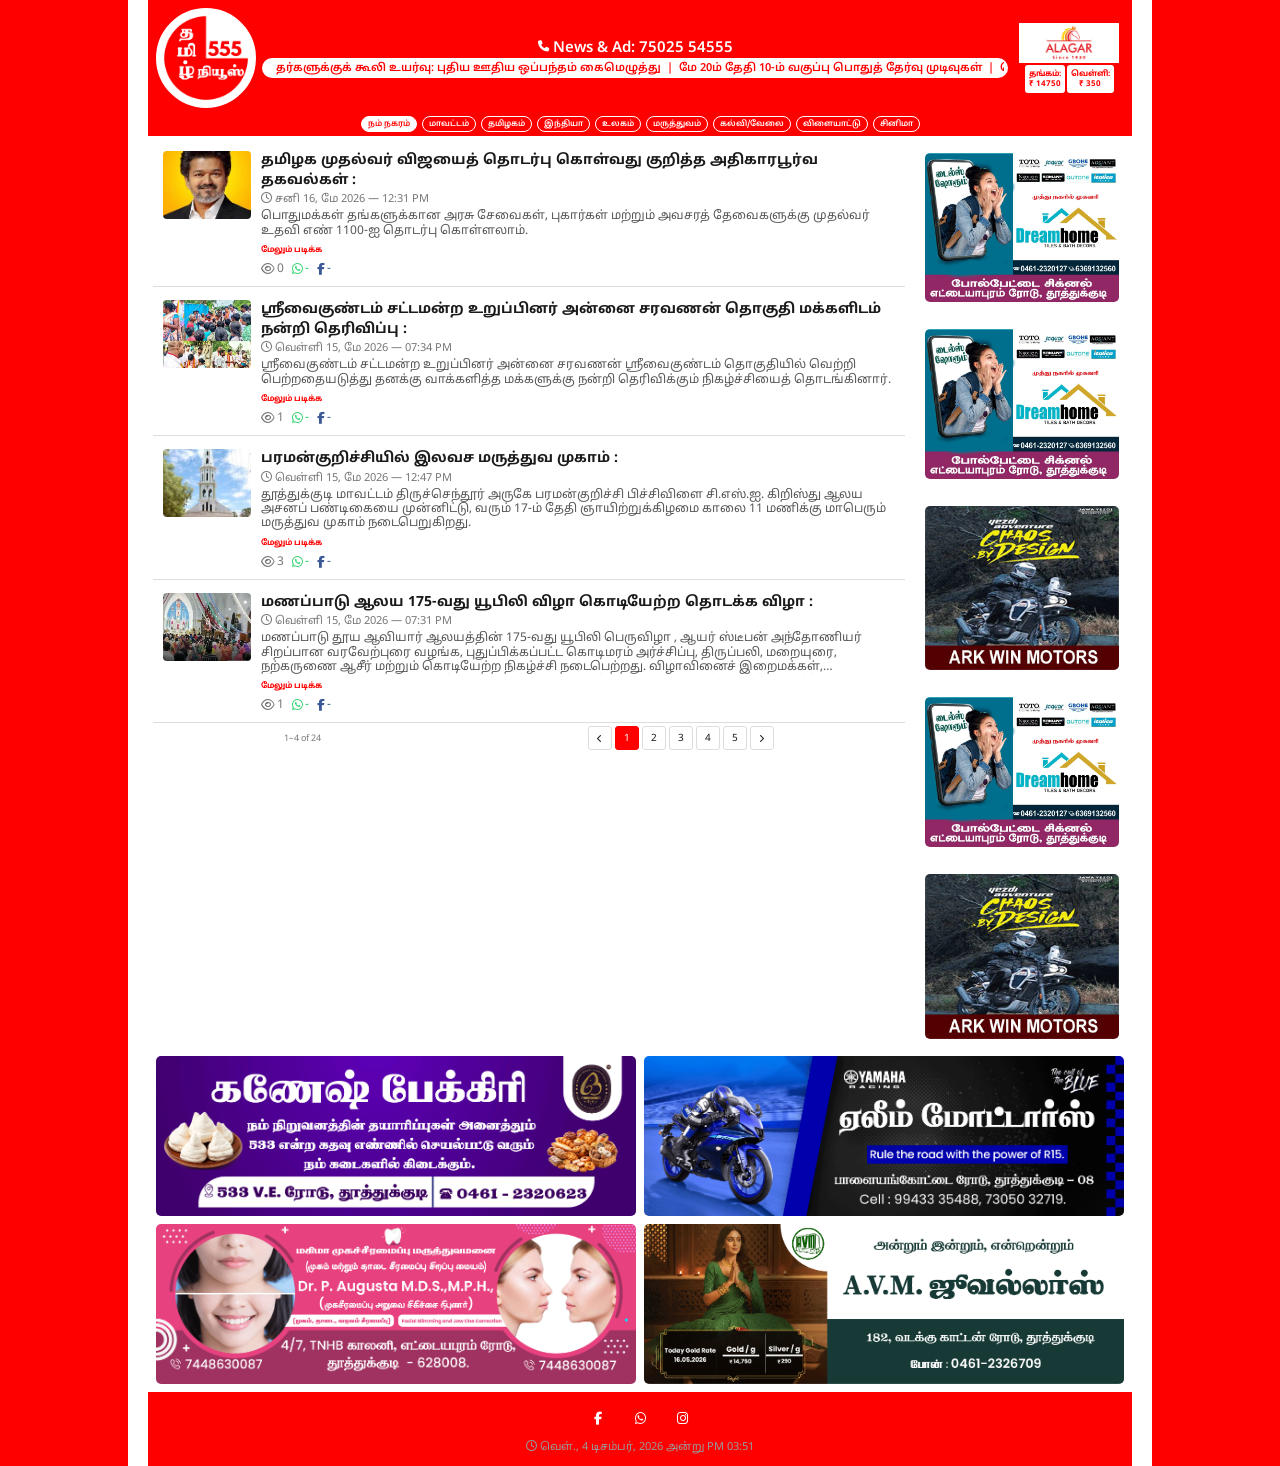
<file: index.html>
<!DOCTYPE html>
<html lang="ta">
<head>
  <meta charset="UTF-8" />
  <meta name="viewport" content="width=device-width, initial-scale=1.0" />
  <title>தமிழ் 555 நியூஸ்</title>
  <link href="https://fonts.googleapis.com/css2?family=Noto+Sans+Tamil:wght@400;600;700;900&display=swap" rel="stylesheet" />
  <link rel="stylesheet" href="https://cdnjs.cloudflare.com/ajax/libs/font-awesome/6.5.0/css/all.min.css" />
  <link rel="stylesheet" href="./style.css" />
</head>
<body>

<!-- HEADER -->
<header class="header">
  <div class="logo">
    <img class="logo-image" src="./images/555.png" alt="Logo-Image">
  </div>
  <div class="hdr-contact">
    <div>
      <i class="fa-solid fa-phone fa-xs"></i> News &amp; Ad: 75025 54555
    </div>
    <!-- TICKER -->
<div class="ticker-bar">
 
  <div class="ticker-scroll">
    <span class="ticker-track">
    <a href="">தர்களுக்குக் கூலி உயர்வு: புதிய ஊதிய ஒப்பந்தம் கைமெழுத்து</a>
    &nbsp;|&nbsp;
    <a href="">மே 20ம் தேதி 10-ம் வகுப்பு பொதுத் தேர்வு முடிவுகள்</a>
    &nbsp;|&nbsp;
    <a href="">பெட்ரோல், டீசல் விலை உயர்வுக்கு முதலமைச்சர் விஜய் கண்டனம்</a>
    &nbsp;|&nbsp;
    <a href="">அடினோ வைரஸ் பாதிப்பால் 4 வயது சிறுமி உயிரிழப்பு</a>
  </span>
  </div>
</div>
  </div>
  <div class="hdr-price">
    <div class="hdr-price-logo">
      <img src="./images/final-algar-logo-N.png" alt="alagar-logo" class="hdr-logo">
    </div>
   <div class="hdr-rates">
     <div class="hp-pill">தங்கம்: <br>
       ₹ <span id="goldRate">14750</span></div>
     <div class="hp-pill">வெள்ளி: <br>
       ₹ <span id="silverRate">350</span></div>
   </div>
    </div>
  </div>
</header>

<!-- NAVBAR -->
<nav class="navbar">
  <button class="nav-btn active">நம் நகரம்</button>
  <button class="nav-btn">மாவட்டம்</button>
  <button class="nav-btn">தமிழகம்</button>
  <button class="nav-btn">இந்தியா</button>
  <button class="nav-btn">உலகம்</button>
  <button class="nav-btn">மருத்துவம்</button>
  <button class="nav-btn">கல்வி/வேலை</button>
  <button class="nav-btn">விளையாட்டு</button>
  <button class="nav-btn">சினிமா</button>
</nav>

<!-- BODY: News + Right Ads side by side -->
<div class="body-wrap">

  <div class="news-col">

    <div class="news-card">
      <div class="thumb">
        <img src="./images/thumbnail1.jpg" alt="thumbnail-image">
      </div>
      <div class="card-body">
        <div class="card-title"><a href="./news-detail.html">தமிழக முதல்வர் விஜயைத் தொடர்பு கொள்வது குறித்த அதிகாரபூர்வ தகவல்கள் :</a></div>
        <div class="card-meta"><i class="fa-regular fa-clock"></i> சனி 16, மே 2026 — 12:31 PM</div>
        <div class="card-excerpt">பொதுமக்கள் தங்களுக்கான அரசு சேவைகள், புகார்கள் மற்றும் அவசரத் தேவைகளுக்கு முதல்வர் உதவி எண் 1100-ஐ தொடர்பு கொள்ளலாம்.</div>
        <a href="./news-detail.html" class="read-more">மேலும் படிக்க</a>
        <div class="card-stats">
          <span class="stat"><i class="fa-regular fa-eye"></i> 0</span>
          <span class="stat whatsapp"><i class="fa-brands fa-whatsapp"></i>-</span>
          <span class="stat facebook"><i class="fa-brands fa-facebook-f"></i>-</span>
        </div>
      </div>
    </div>

    <div class="news-card">
      <div class="thumb">
                <img src="./images/thumbnail2.jpg" alt="thumbnail-image">
      </div>
      <div class="card-body">
        <div class="card-title"><a href="#">ஸ்ரீவைகுண்டம் சட்டமன்ற உறுப்பினர் அன்னை சரவணன் தொகுதி மக்களிடம் நன்றி தெரிவிப்பு :</a></div>
        <div class="card-meta"><i class="fa-regular fa-clock"></i> வெள்ளி 15, மே 2026 — 07:34 PM</div>
        <div class="card-excerpt">ஸ்ரீவைகுண்டம் சட்டமன்ற உறுப்பினர் அன்னை சரவணன் ஸ்ரீவைகுண்டம் தொகுதியில் வெற்றி பெற்றதையடுத்து தனக்கு வாக்களித்த மக்களுக்கு நன்றி தெரிவிக்கும் நிகழ்ச்சியைத் தொடங்கினார்.</div>
        <a href="#" class="read-more">மேலும் படிக்க</a>
        <div class="card-stats">
          <span class="stat"><i class="fa-regular fa-eye"></i> 1</span>
          <span class="stat whatsapp"><i class="fa-brands fa-whatsapp"></i>-</span>
          <span class="stat facebook"><i class="fa-brands fa-facebook-f"></i>-</span>
        </div>
      </div>
    </div>

    <div class="news-card">
      <div class="thumb">
          <img src="./images/thumbnail3.jpg" alt="thumbnail-image">
      </div>
      <div class="card-body">
        <div class="card-title"><a href="#">பரமன்குறிச்சியில் இலவச மருத்துவ முகாம் :</a></div>
        <div class="card-meta"><i class="fa-regular fa-clock"></i> வெள்ளி 15, மே 2026 — 12:47 PM</div>
        <div class="card-excerpt">தூத்துக்குடி மாவட்டம் திருச்செந்தூர் அருகே பரமன்குறிச்சி பிச்சிவிளை சி.எஸ்.ஐ.

கிறிஸ்து ஆலய அசனப் பண்டிகையை முன்னிட்டு, வரும் 17-ம் தேதி ஞாயிற்றுக்கிழமை காலை 11 மணிக்கு மாபெரும் மருத்துவ முகாம் நடைபெறுகிறது.
</div>
        <a href="#" class="read-more">மேலும் படிக்க</a>
        <div class="card-stats">
          <span class="stat"><i class="fa-regular fa-eye"></i> 3</span>
          <span class="stat whatsapp"><i class="fa-brands fa-whatsapp"></i>-</span>
          <span class="stat facebook"><i class="fa-brands fa-facebook-f"></i>-</span>
        </div>
      </div>
    </div>

    <div class="news-card">
      <div class="thumb">
        <img src="./images/thumbnail4.jpg" alt="thumbnail-image">
      </div>
      <div class="card-body">
        <div class="card-title"><a href="#">மணப்பாடு ஆலய 175-வது யூபிலி விழா கொடியேற்ற தொடக்க விழா :</a></div>
        <div class="card-meta"><i class="fa-regular fa-clock"></i> வெள்ளி 15, மே 2026 — 07:31 PM</div>
        <div class="card-excerpt">மணப்பாடு தூய ஆவியார் ஆலயத்தின் 175-வது யூபிலி பெருவிழா , ஆயர் ஸ்டீபன் அந்தோணியர் சிறப்பான வரவேற்புரை வழங்க, புதுப்பிக்கப்பட்ட கொடிமரம் அர்ச்சிப்பு, திருப்பலி, மறையுரை, நற்கருணை ஆசீர் மற்றும் கொடியேற்ற நிகழ்ச்சி நடைபெற்றது.

விழாவினைச் இறைமக்கள், திரளானோர் கலந்து கொண்டு ஆன்மிக நிகழ்ச்சிகள், ஜெபமாலை, யூபிலி மலர் வெளியீடு மற்றும் நன்றி விழா தொடங்கும் திட்டங்கள் என சிறப்பாகக் கொண்டாடுகின்றனர்.</div>
          <a href="#" class="read-more">மேலும் படிக்க</a>
          <div class="card-stats">
          <span class="stat"><i class="fa-regular fa-eye"></i> 1</span>
          <span class="stat whatsapp"><i class="fa-brands fa-whatsapp"></i>-</span>
          <span class="stat facebook"><i class="fa-brands fa-facebook-f"></i>-</span>
        </div>
      </div>
    </div>

    <div class="pagination">
      <div class="pg-info">1–4 of 24</div>
      <div class="pg-btns">
        <button class="pg-btn"><i class="fa-solid fa-chevron-left" style="font-size:8px;"></i></button>
        <button class="pg-btn active">1</button>
        <button class="pg-btn">2</button>
        <button class="pg-btn">3</button>
        <button class="pg-btn">4</button>
        <button class="pg-btn">5</button>
        <button class="pg-btn"><i class="fa-solid fa-chevron-right" style="font-size:8px;"></i></button>
      </div>
    </div>

  </div><!-- /news-col -->

  <!-- RIGHT ADS — vertical leg of the L -->
  <div class="ad-col">

    <div class="ad-card">
      <img src="./images/ad1.gif" alt="">
    </div>

    <div class="ad-card">
      <img src="./images/ad1.gif" alt="">
    </div>

    <div class="ad-card">
      <img src="./images/ad3.gif" alt="">
    </div>

    <div class="ad-card">
        <img src="./images/ad1.gif" alt="">
    </div>

    <div class="ad-card">
      <img src="./images/ad3.gif" alt="">
    </div>

  </div><!-- /ad-col -->

</div><!-- /body-wrap -->

<!-- BOTTOM ADS — horizontal leg of the L -->
<div class="bottom-ads">
  <div class="bot-ad">
    <img src="./images/ad4.gif" alt="">
  </div>
  <div class="bot-ad">
    <img src="./images/ad5.gif" alt="">
  </div>
  <div class="bot-ad">
    <img src="./images/ad6.gif" alt="">
  </div>
  <div class="bot-ad">
    <img src="./images/ad7.gif" alt="">
  </div>
</div>

<!-- FOOTER -->
<footer class="footer">
  <div class="footer-socials">
    <div class="soc-btn"><i class="fa-brands fa-facebook-f"></i></div>
    <div class="soc-btn"><i class="fa-brands fa-whatsapp"></i></div>
    <div class="soc-btn"><i class="fa-brands fa-instagram"></i></div>
  </div>
  <div class="footer-time"><i class="fa-regular fa-clock"></i> சனி 16 மே 2026 — 12:33 PM</div>
</footer>

<script src="./script.js"></script>
</body>
</html>
</file>
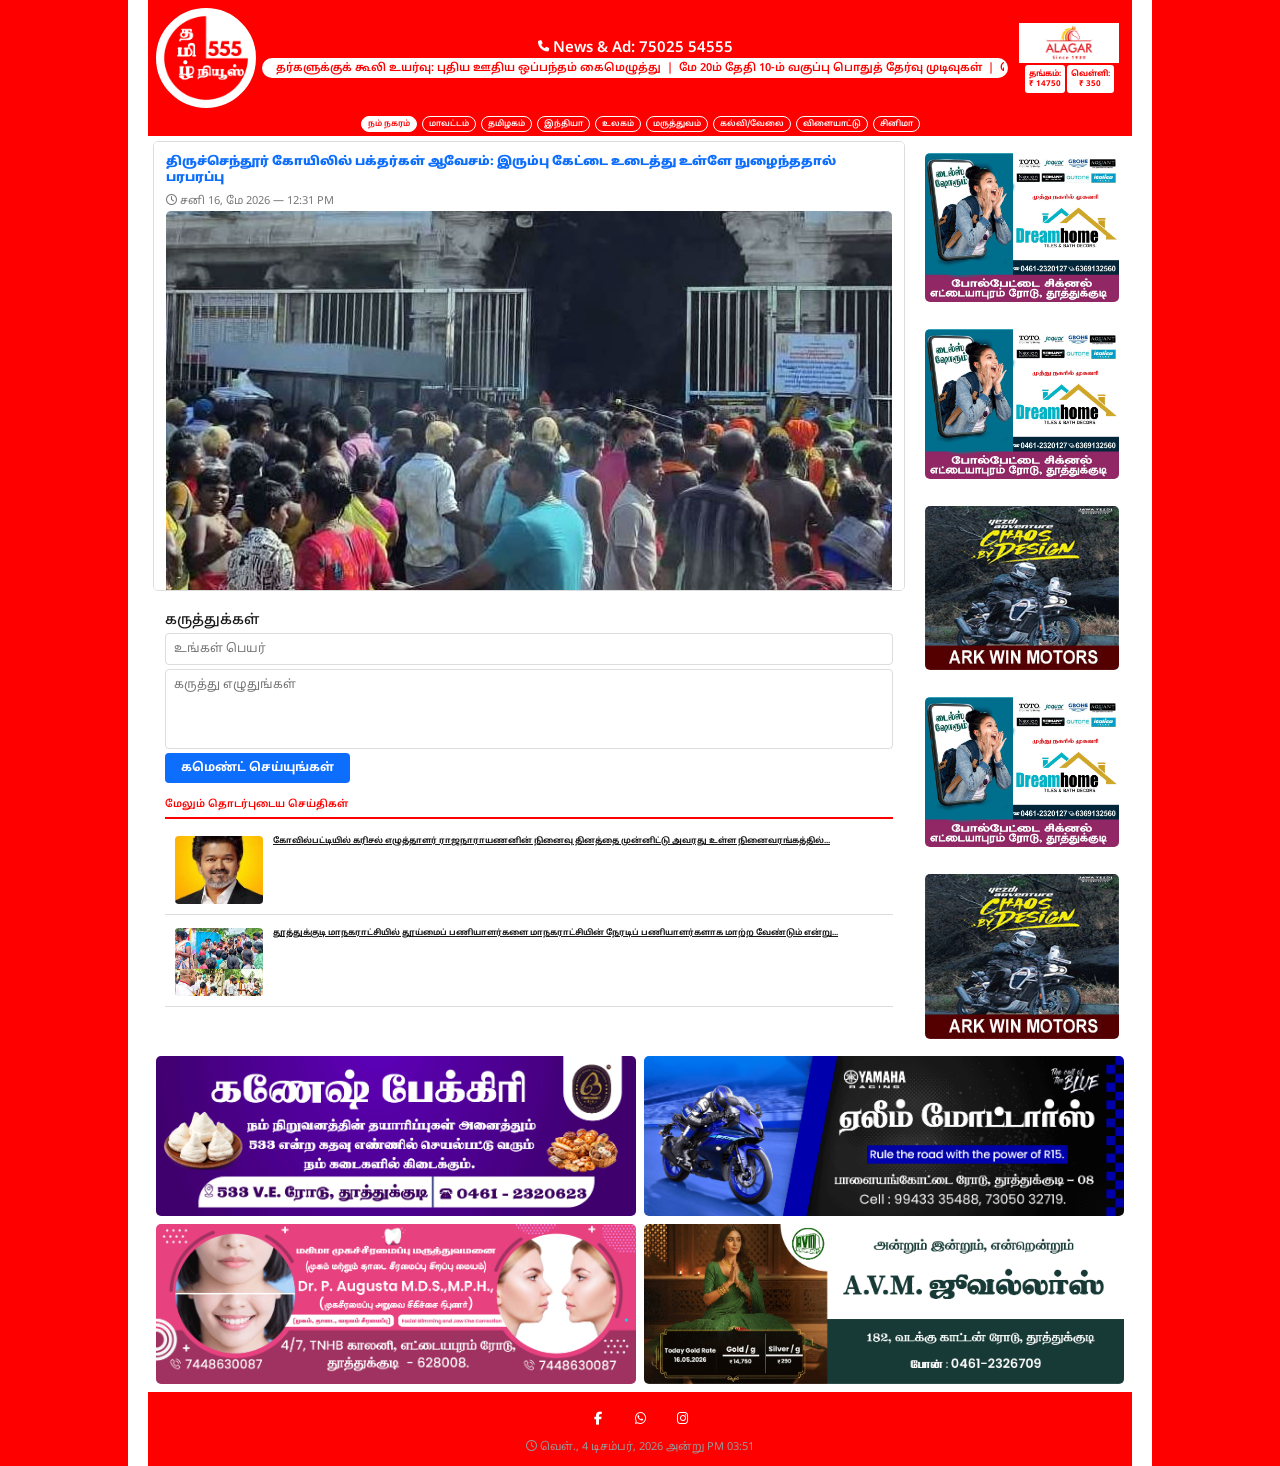
<file: news-detail.html>
<!DOCTYPE html>
<html lang="ta">
<head>
  <meta charset="UTF-8" />
  <meta name="viewport" content="width=device-width, initial-scale=1.0" />
  <title>தமிழ் 555 நியூஸ்</title>
  <link href="https://fonts.googleapis.com/css2?family=Noto+Sans+Tamil:wght@400;600;700;900&display=swap" rel="stylesheet" />
  <link rel="stylesheet" href="https://cdnjs.cloudflare.com/ajax/libs/font-awesome/6.5.0/css/all.min.css" />
  <link rel="stylesheet" href="./style.css" />
</head>
<body>

<!-- HEADER -->
<header class="header">
  <div class="logo">
    <img class="logo-image" src="./images/555.png" alt="Logo-Image">
  </div>
  <div class="hdr-contact">
    <div>
      <i class="fa-solid fa-phone fa-xs"></i> News &amp; Ad: 75025 54555
    </div>
    <!-- TICKER -->
<div class="ticker-bar">
 
  <div class="ticker-scroll">
    <span class="ticker-track">
    <a href="">தர்களுக்குக் கூலி உயர்வு: புதிய ஊதிய ஒப்பந்தம் கைமெழுத்து</a>
    &nbsp;|&nbsp;
    <a href="">மே 20ம் தேதி 10-ம் வகுப்பு பொதுத் தேர்வு முடிவுகள்</a>
    &nbsp;|&nbsp;
    <a href="">பெட்ரோல், டீசல் விலை உயர்வுக்கு முதலமைச்சர் விஜய் கண்டனம்</a>
    &nbsp;|&nbsp;
    <a href="">அடினோ வைரஸ் பாதிப்பால் 4 வயது சிறுமி உயிரிழப்பு</a>
  </span>
  </div>
</div>
  </div>
  <div class="hdr-price">
    <div class="hdr-price-logo">
      <img src="./images/final-algar-logo-N.png" alt="alagar-logo" class="hdr-logo">
    </div>
   <div class="hdr-rates">
     <div class="hp-pill">தங்கம்: <br>
       ₹ <span id="goldRate">14750</span></div>
     <div class="hp-pill">வெள்ளி: <br>
       ₹ <span id="silverRate">350</span></div>
   </div>
    </div>
  </div>
</header>

<!-- NAVBAR -->
<nav class="navbar">
  <button class="nav-btn active">நம் நகரம்</button>
  <button class="nav-btn">மாவட்டம்</button>
  <button class="nav-btn">தமிழகம்</button>
  <button class="nav-btn">இந்தியா</button>
  <button class="nav-btn">உலகம்</button>
  <button class="nav-btn">மருத்துவம்</button>
  <button class="nav-btn">கல்வி/வேலை</button>
  <button class="nav-btn">விளையாட்டு</button>
  <button class="nav-btn">சினிமா</button>
</nav>

<!-- BODY: News + Right Ads side by side -->
<div class="body-wrap">

  <div class="news-col">

  <div class="news-col">

  <!-- News Title -->
  <div class="detail-card">
      <h1 class="detail-title">திருச்செந்தூர் கோயிலில் பக்தர்கள் ஆவேசம்: இரும்பு கேட்டை உடைத்து உள்ளே நுழைந்ததால் பரபரப்பு</h1>
      <div class="card-meta"><i class="fa-regular fa-clock"></i> சனி 16, மே 2026 — 12:31 PM</div>
      <img src="./images/main-image.jpg" alt="" class="detail-img" />
    <!-- Featured Image -->

    <!-- Body Text -->
    <div class="detail-body">
      <p>திருச்செந்தூர் கோயிலில் பக்தர்கள் ஆவேசம்: இரும்பு கேட்டை உடைத்து உள்ளே நுழைந்ததால் பரபரப்பு

திருச்செந்தூர் சுப்பிரமணிய சுவாமி கோயிலில் பாதயாத்திரையாக வந்த பக்தர்களைத் தரிசனத்திற்கு அனுமதிக்கும் வழி நீண்ட நேரமாகத் திறக்கப்படாததால் ஆத்திரமடைந்த பக்தர்கள், சண்முக விலாச மண்டபத்தின் இரும்பு கேட்டை அதிரடியாக உடைத்துக் கொண்டு உள்ளே நுழைந்த சம்பவம் பெரும் பரபரப்பை ஏற்படுத்தியுள்ளது.

அறுபடை வீடுகளில் இரண்டாம் படை வீடான திருச்செந்தூர் அருள்மிகு சுப்பிரமணிய சுவாமி திருக்கோயிலுக்குத் தமிழகத்தின் பல்வேறு மாவட்டங்களில் இருந்தும் தினமும் ஆயிரக்கணக்கான பக்தர்கள் பாதயாத்திரையாகவும், காவடி எடுத்தும் வந்த வண்ணம் உள்ளனர்.

இவ்வாறு பாதயாத்திரையாக வரும் பக்தர்களின் வசதிக்காகக் கோயில் நிர்வாகம் சார்பில் தனி வழித்தடம் அமைக்கப்பட்டு, அதன் வழியாக அவர்கள் தரிசனத்திற்கு அனுமதிக்கப்பட்டு வருகின்றனர்.

இந்நிலையில், இன்று கோயிலுக்குப் பாதயாத்திரையாக வந்த நூற்றுக் கணக்கான பக்தர்கள் தரிசனத்திற்காகச் சண்முக விலாச மண்டபப் பகுதியில் நீண்ட நேரமாகக் காத்திருந்தனர்.

ஆனால், பாதயாத்திரை பக்தர்கள் செல்லக்கூடிய அந்த வழியில், பொது வழியில் வரவேண்டிய மற்ற பக்தர்களைக் கோயில் பணியாளர்கள் அனுமதித்ததாகக் கூறப்படுகிறது.

இதன் காரணமாகப் பாதயாத்திரை பக்தர்கள் செல்ல வேண்டிய வழி நீண்ட நேரமாகத் திறக்கப்படாமல் அடைக்கப்பட்டே இருந்தது.

இதனால் சுட்டெரிக்கும் வெயிலிலும், நீண்ட காத்திருப்பிலும் கடும் சோதனGridக்குள்ளான பக்தர்கள், கோயில் நிர்வாகத்தின் இந்தத் தவறான நடைமுறையைக் கண்டு கடும் ஆத்திரமடைந்தனர்.

</div>

    <!-- Share / Stats -->
    <div class="detail-stats">
      <span class="stat"><i class="fa-regular fa-eye"></i> 4</span>
      <span class="stat whatsapp"><i class="fa-brands fa-whatsapp"></i></span>
      <span class="stat facebook"><i class="fa-brands fa-facebook-f"></i></span>
    </div>
  </div>

  <!-- Comment Box -->
  <div class="comment-box">
    <h3 class="comment-title">கருத்துக்கள்</h3>
    <input type="text" placeholder="உங்கள் பெயர்" class="comment-input" />
    <textarea placeholder="கருத்து எழுதுங்கள்" class="comment-textarea"></textarea>
    <button class="comment-btn">கமெண்ட் செய்யுங்கள்</button>
  </div>

  <!-- Related News -->
  <div class="related-section">
    <h3 class="related-title">மேலும் தொடர்புடைய செய்திகள்</h3>

    <div class="news-card">
      <div class="thumb"><img src="./images/thumbnail1.jpg" alt=""></div>
      <div class="card-body">
        <div class="card-title2"><a href="news-detail.html">
                    கோவில்பட்டியில் கரிசல் எழுத்தாளர் ராஜநாராயணனின் நினைவு தினத்தை முன்னிட்டு அவரது உள்ள நினைவரங்கத்தில்...
                  </a></div>
      </div>
    </div>

    <div class="news-card">
      <div class="thumb"><img src="./images/thumbnail2.jpg" alt=""></div>
      <div class="card-body">
        <div class="card-title2"><a href="news-detail.html">
                    தூத்துக்குடி மாநகராட்சியில் தூய்மைப் பணியாளர்களை மாநகராட்சியின் நேரடிப் பணியாளர்களாக மாற்ற வேண்டும் என்று...
                  </a></div>
      </div>
    </div>

  </div>

</div><!-- /news-col -->

  </div><!-- /news-col -->

  <!-- RIGHT ADS — vertical leg of the L -->
  <div class="ad-col">

    <div class="ad-card">
      <img src="./images/ad1.gif" alt="">
    </div>

    <div class="ad-card">
      <img src="./images/ad1.gif" alt="">
    </div>

    <div class="ad-card">
      <img src="./images/ad3.gif" alt="">
    </div>

    <div class="ad-card">
        <img src="./images/ad1.gif" alt="">
    </div>

    <div class="ad-card">
      <img src="./images/ad3.gif" alt="">
    </div>

  </div><!-- /ad-col -->

</div><!-- /body-wrap -->

<!-- BOTTOM ADS — horizontal leg of the L -->
<div class="bottom-ads">
  <div class="bot-ad">
    <img src="./images/ad4.gif" alt="">
  </div>
  <div class="bot-ad">
    <img src="./images/ad5.gif" alt="">
  </div>
  <div class="bot-ad">
    <img src="./images/ad6.gif" alt="">
  </div>
  <div class="bot-ad">
    <img src="./images/ad7.gif" alt="">
  </div>
</div>

<!-- FOOTER -->
<footer class="footer">
  <div class="footer-socials">
    <div class="soc-btn"><i class="fa-brands fa-facebook-f"></i></div>
    <div class="soc-btn"><i class="fa-brands fa-whatsapp"></i></div>
    <div class="soc-btn"><i class="fa-brands fa-instagram"></i></div>
  </div>
  <div class="footer-time"><i class="fa-regular fa-clock"></i> சனி 16 மே 2026 — 12:33 PM</div>
</footer>

<script src="./script.js"></script>
</body>
</html>
</file>
<file: style.css>
:root {
      --red:       red;
      --red-dark:  #a30000;
      --red-light: #e60000;
      --white:     #ffffff;
      --text:      #1a1a1a;
      --muted:     #777;
      --border:    #ddd;
      --gold:      #f5c518;
      --ad-w:      38%;
    }

    *, *::before, *::after { box-sizing: border-box; margin: 0; padding: 0; }
    body {
      font-family: 'Noto Sans Tamil', sans-serif;
      background: var(--red);
      color: var(--text);
    }
       
    a { text-decoration: none; color: inherit; }


    /* ── HEADER single row ── */
    .header {
      background: var(--red);
      display: flex;
      align-items: center;
      gap: 6px;
      padding:8px 8px 4px 8px;
      min-height: 54px;
    }
    .logo {
      flex-shrink: 0;
      width: 46px; height: 46px;
      border-radius: 50%;
      border: 10px solid var(--white) ;
      background: var(--white);
      display: flex; flex-direction: column;
      align-items: center; justify-content: center;
      color: var(--white); text-align: center; line-height: 1.1;
    }

    .logo-image {
      width: 35px; height: 35px;
    }

    .hdr-contact {
      flex: 1;
      color: var(--white);
      font-size: clamp(12px, 13px, 16px);
      font-weight: 600;
      text-align: center;
      white-space: nowrap;
      overflow: hidden;
      text-overflow: ellipsis;
    }
    .hdr-price {
      flex-shrink: 0;
      border-radius: 5px;
      padding: 3px 5px;
      text-align: center;
      display: flex; align-items: center; justify-content: center;
      flex-direction: column;
      gap: 2px;
      
    }
    .hdr-price-logo{
      height: 40px;
      width: 100px;
      background: var(--white);
      

    }
    .hdr-rates{
      display: flex;
      align-items: end;
      gap: 2px;
    }

    .hdr-logo{
      object-fit: cover;
      max-width: 100%;
      max-height: 100%;
    }
 
    .hdr-price .hp-pill  {
      background: var(--white); color: var(--red);
      font-size: clamp(6px,1.7vw,8px); font-weight: 700;
      padding:4px; border-radius: 3px; white-space: nowrap; flex:1;
    }

    /* ── TICKER ── */
    .ticker-bar {
      display: flex; align-items: center;
      background: var(--white);
      height: 20px; overflow: hidden;
      border-radius: 10px;
      padding:2px 4px;
    }
   
    .ticker-scroll { overflow: hidden; flex: 1; }
    .ticker-track {
      display: inline-block; white-space: nowrap;
      animation: scrollticker 30s linear infinite;
      font-size: 11px; font-weight: 600; color: var(--red); padding: 0 10px;
    }

    .ticker-track a {
  color: var(--red);
  text-decoration: none;
  font-weight: 600;
}

    @keyframes scrollticker {
      from { transform: translateX(100vw); }
      to   { transform: translateX(-100%); }
    }
    @keyframes pulse { 0%,100%{opacity:1} 50%{opacity:.2} }

    /* ── NAVBAR horizontal scroll ── */
    .navbar {
      background: var(--red);
      padding: 4px 8px;
      display: flex; gap: 5px;
      flex-wrap: wrap;
      justify-content: center;
      align-items: center;
    }
    .navbar::-webkit-scrollbar { display: none; }
    .nav-btn {
      flex-shrink: 0;
      background: transparent;
      border: 1.5px solid var(--white);
      color: var(--white);
      padding: 2px 6px; border-radius: 20px;
      font-family: 'Noto Sans Tamil', sans-serif;
      font-size: clamp(6px, 8px, 12px);
      font-weight: 600;
      cursor: pointer; white-space: nowrap;
      transition: background .2s, color .2s;
    }
    .nav-btn.active, .nav-btn:active { background: var(--white); color: var(--red); }

    /* ── BODY WRAP: news left, ads right ── */
    .body-wrap {
      display: flex; gap: 12px;
      padding: 5px; background: var(--white);
      align-items: flex-start;
    }

    /* ── NEWS COLUMN ~62% ── */
    .news-col { flex: 1; min-width: 0; display: flex; flex-direction: column; gap: 3px; }

    .news-card {
      background: var(--white); border-bottom: 1px solid var(--border);
      display: flex; gap: 7px; padding: 3px;
      transition: box-shadow .2s;
    }
    .news-card:active { box-shadow: 0 3px 8px rgba(0,0,0,.15); }

    .thumb {
      flex-shrink: 0;
      width: 68px; height: 54px;
      border-radius: 4px; background: #ececec;
      display: flex; align-items: center; justify-content: center;
      font-size: 18px; color: #bbb; overflow: hidden;
    }
    .thumb img { width:100%; height:100%; object-fit:cover; }

    .card-body { flex: 1; min-width: 0; }
    .card-title , .card-title2{
      font-size: clamp(6px, 8px, 13px);
      font-weight: 700; line-height: 1.4; color: var(--text);
      margin-bottom: 2px;
      /* display: -webkit-box; -webkit-line-clamp: 3; -webkit-box-orient: vertical; overflow: hidden; */
    }
    .card-title a:hover { color: var(--red); }
    .card-title2 a:hover { color: var(--red); }
    .card-title2{text-decoration: underline;}
    .card-meta { font-size: 7px; color: var(--muted); margin-bottom: 3px; }
    .card-excerpt {
      font-size: 8px; color: #555; line-height: 1.2;
      display: -webkit-box; -webkit-line-clamp: 3; -webkit-box-orient: vertical; overflow: hidden;
    }
    .read-more { color: var(--red); font-weight: 700; font-size: 8px; }
    .card-stats { display: flex; gap: 8px; margin-top: 4px; }
    .stat { font-size: 12px; color: var(--muted); display: flex; align-items: center; gap: 2px; }
    .whatsapp{color: #25D366;}
    .facebook{color: #3b5998;}

    /* ── PAGINATION ── */
    .pagination {
      background: var(--white);
      border-radius: 5px;
      /* padding: 7px; */
      display: flex; align-items: center;
      justify-content: space-around; gap: 4px; flex-wrap: wrap;
    }
    .pg-info { font-size: 9px; color: var(--muted); }
    .pg-btns { display: flex; gap: 3px; flex-wrap: wrap; }
    .pg-btn {
      width: 24px; height: 24px; border-radius: 3px;
      border: 1px solid var(--border); background: var(--white);
      color: var(--text); font-size: 10px; cursor: pointer;
      display: flex; align-items: center; justify-content: center;
      font-family: 'Noto Sans Tamil', sans-serif;
      transition: background .2s;
    }
    .pg-btn.active { background: var(--red); color: var(--white); border-color: var(--red); }
    .pg-btn:hover:not(.active) { background: #f0f0f0; }

    /* ── RIGHT ADS COLUMN (~38% on mobile) ── */
    .ad-col {
      width: var(--ad-w);
      flex-shrink: 0;
      display: flex; flex-direction: column; gap: 3px;
    }
    .ad-card {
      border-radius: 5px; overflow: hidden;
      padding: 8px 5px;
      display: flex; flex-direction: column;
      align-items: center; justify-content: center;
      text-align: center; gap: 2px;
      min-height: 90px; color: var(--white);
    }
    

    .ac-badge {
      background: var(--gold); color: #333;
      font-size: 7px; font-weight: 800;
      padding: 2px 5px; border-radius: 8px; margin-bottom: 1px;
    }
    .ac-brand { font-size: clamp(10px,2.8vw,13px); font-weight: 900; line-height: 1.2; }
    .ac-tag   { font-size: clamp(7px,1.9vw,9px); opacity: .85; line-height: 1.3; }
    .ac-phone { font-size: clamp(7px,1.8vw,9px); font-weight: 700; margin-top: 2px; }

    /* ── BOTTOM ADS (horizontal leg of L) ── */
    .bottom-ads {
      background: var(--white);
      padding: 0 5px 5px;
      display: grid;
      grid-template-columns: 1fr 1fr;
      gap: 5px;
    }

    

    /* ── FOOTER ── */
    .footer { background: var(--red); color: var(--white); text-align: center; padding: 12px; }
    .footer-socials { display: flex; justify-content: center; gap: 12px; margin-bottom: 6px; }
    .soc-btn {
      width: 30px; height: 30px; border-radius: 50%;
      background: var(--red); display: flex; align-items: center; justify-content: center;
      font-size: 13px; color: var(--white); cursor: pointer;
      transition: background .2s;
    }
    .soc-btn:hover { background: var(--red-light); }
    .footer-time { font-size: 11px; color: #999; }

    .ad-card,
.bot-ad {
  padding: 0;
  min-height: 0;
  overflow: hidden;
  background: transparent;
}

.ad-card img,
.bot-ad img {
  width: 100%;
  height: auto;
  display: block;
  border-radius: 5px;
}


/* Detail page */
.detail-card {
  background: var(--white);
  border-radius: 5px;
  padding: 12px;
  margin-bottom: 6px;
  border: 1.5px solid var(--border);
  overflow: auto;
  height: 450px;
  scrollbar-width: thin;
}

.detail-title {
  font-size: clamp(10px, 12px, 20px);
  font-weight: 900;
  line-height: 16px;
  margin-bottom: 8px;
  color: #0d6efd;
}

.detail-meta {
  font-size: 11px;
  color: var(--muted);
  margin-bottom: 10px;
}

.detail-img {
  width: 100%;
  height: auto;
  border-radius: 5px;
  margin-bottom: 12px;
}

.detail-body p {
  font-size: clamp(10px, 2.5vw, 14px);
  line-height: 14px;
  color: #212529;
  margin-bottom: 10px;
}

.detail-stats {
  display: flex;
  gap: 10px;
  margin-top: 10px;
  padding-top: 8px;
}

/* Comment box */
.comment-box {
  background: var(--white);
  border-radius: 5px;
  padding: 12px;
  display: flex;
  flex-direction: column;
  gap: 4px;
}

.comment-title {
  font-size: 14px;
  font-weight: 500;
  color: var(--text);
}

.comment-input,
.comment-textarea {
  width: 100%;
  border: 1px solid var(--border);
  border-radius: 4px;
  padding: 8px;
  font-family: 'Noto Sans Tamil', sans-serif;
  font-size: 12px;
  outline: none;
}

.comment-textarea { height: 80px; resize: none; }

.comment-input:focus,
.comment-textarea:focus { border-color: var(--red); }

.comment-btn {
  background: #0d6efd;
  color: var(--white);
  border: none;
  border-radius: 4px;
  padding: 8px 16px;
  font-family: 'Noto Sans Tamil', sans-serif;
  font-size: 12px;
  font-weight: 700;
  cursor: pointer;
  align-self: flex-start;
}

.comment-btn:hover { background: var(--red-dark); }

/* Related section */
.related-section {
  background: var(--white);
  border-radius: 5px;
  padding:0px 12px;
  display: flex;
  flex-direction: column;
  gap: 3px;
}

.related-title {
  font-size: 10px;
  font-weight: 600;
  color: var(--red);
  margin-bottom: 4px;
  padding-bottom: 6px;
  border-bottom: 2px solid var(--red);
}


    /* ── DESKTOP (≥640px) ── */
    @media (min-width: 640px) {
      :root { --ad-w: 210px; }
      .logo { width: 100px; height: 100px; }
      .logo-image {width: 90px; height: 90px;}
      .hdr-contact { font-size: 15px; }
      .news-card { gap: 10px; padding: 10px; }
      .thumb { width: 88px; height: 68px; font-size: 22px; }
      .card-title { font-size: 14px; }
      .card-meta  { font-size: 11px; }
      .card-excerpt { font-size: 12px; }
      .ad-card { min-height: 140px; padding: 12px 8px; }
      .ac-brand { font-size: 15px; } .ac-tag { font-size: 11px; } .ac-phone { font-size: 10px; }
      .bottom-ads { padding: 0 8px 8px; gap: 8px; }
      .bot-ad { min-height: 95px; }
      .ba-name { font-size: 15px; } .ba-phone { font-size: 11px; }
      .ticker-bar{margin: 0 auto;}
      .detail-body p {line-height: 16px;}

      
    }

 @media (min-width: 1024px) {
  body {
    max-width: 1024px;
    margin: 0 auto;
    border-left: 20px solid var(--white);
    border-right: 20px solid var(--white);

  }
}
</file>
